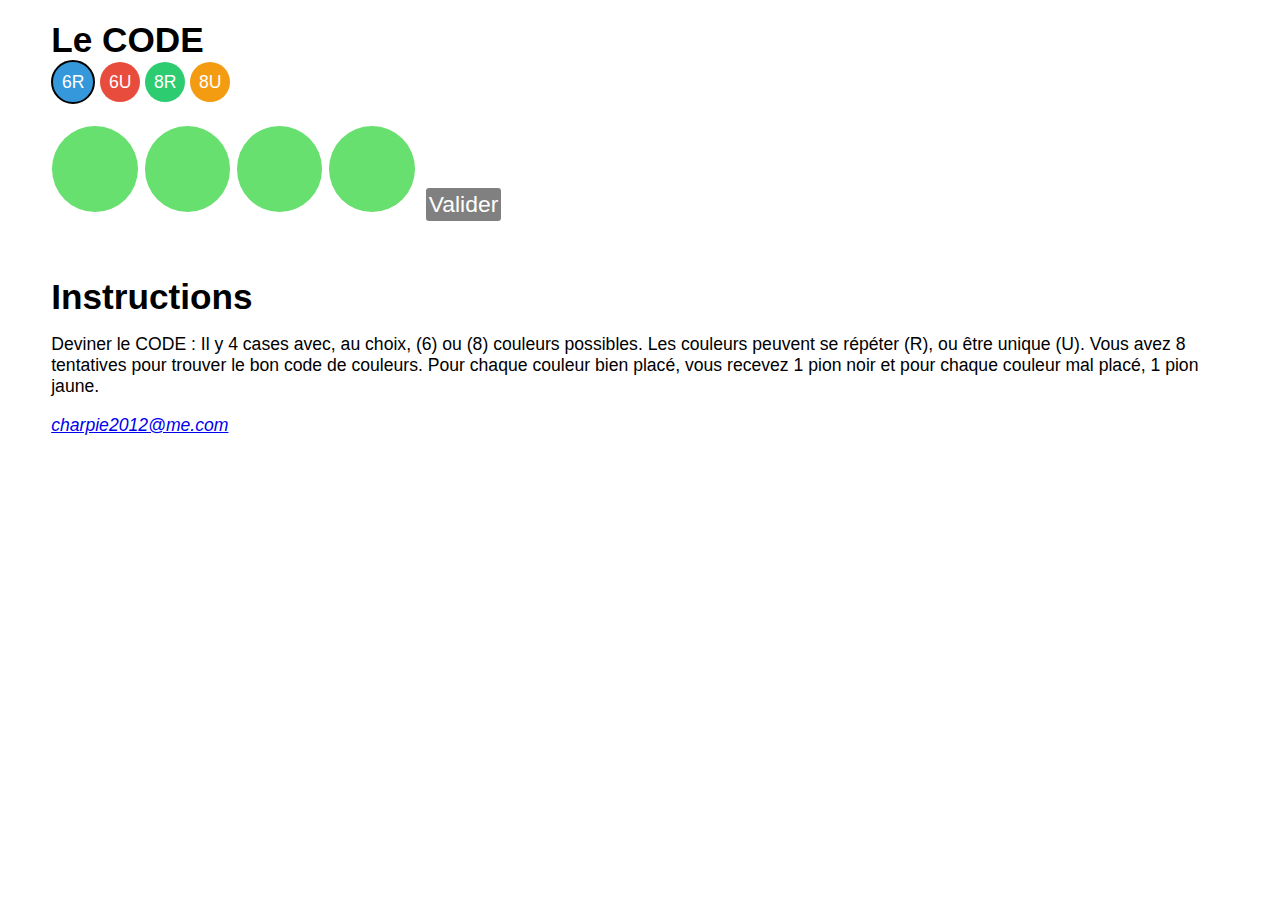
<file: index.html>
<!doctype html>     
    <html lang="en-fr">
<head>
    <meta charset="UTF-8">
    <meta name="viewport" content="width=device-width, initial-scale=1">
    <script src="setup.js"></script>
    <script src="logic.js"></script>
    <link rel="stylesheet" type="text/css" href="codeStyle.css">

    <title>Le CODE - Deviner le CODE</title>
    <meta name="description" content="Pouvez-vous déchiffrer le code ? Mettez votre cerveau au défi avec Le CODE et voyez si vous pouvez le déchiffrer !">

    <!-- Facebook Meta Tags -->
    <meta property="og:url" content="https://charpie2000.github.io/code">
    <meta property="og:type" content="website">
    <meta property="og:title" content="Le CODE - Deviner le CODE">
    <meta property="og:description" content="Pouvez-vous déchiffrer le code ? Mettez votre cerveau au défi avec Le CODE et voyez si vous pouvez le déchiffrer !">
    <meta property="og:image" content="https://charpie2000.github.io/code/assets/256.png">

    <!-- iOS Meta Tags -->
    <link rel="apple-touch-icon" sizes="180x180" href="assets/180.png">
    <meta name="apple-mobile-web-app-title" content="Le CODE">
    <meta name="apple-mobile-web-app-capable" content="yes">
    
    <!-- Favicon -->
    <link rel="icon" type="image/png" href="assets/16.png" sizes="16x16">
    <link rel="icon" type="image/png" href="assets/32.png" sizes="32x32">
    <link rel="icon" type="image/png" href="assets/180.png" sizes="180x180">
    <link rel="icon" type="image/png" href="assets/256.png" sizes="256x256">
</head>
    
<body> 
  
    <div style = "background-color: #ffffff; border-radius: 15px; width: 600px; max-width: 95%; margin: 4vw; margin-top: 10px; padding-top: 10px;">    
    
    <h1>Le CODE</h1>
    
    <div class="button-container">
        <!-- Replace the URLs with your actual URLs -->
        <div class="round-button button-1 dark-border-button" onclick="navigateTo('cm6AR/index.html')">6R</div>
        <div class="round-button button-2" onclick="navigateTo('cm6SR/index.html')">6U</div>
        <div class="round-button button-3" onclick="navigateTo('cm8AR/index.html')">8R</div>
        <div class="round-button button-4" onclick="navigateTo('cm8SR/index.html')">8U</div>
    </div>
    <br>  
      
        <div class = "gameSpace" id = "guessSpace"></div>
		
        <div class = "gameSpace" id = "space">
			<div>
				<div class = "symbols2" id = "pl1" onClick="changeColor(this);" style = "cursor: pointer; text-align: center;">0</div>
				<div class = "symbols2" id = "pl2" onClick="changeColor(this);" style = "cursor: pointer; text-align: center;">0</div>
				<div class = "symbols2" id = "pl3" onClick="changeColor(this);" style = "cursor: pointer; text-align: center;">0</div>
				<div class = "symbols2" id = "pl4" onClick="changeColor(this);" style = "cursor: pointer; text-align: center;">0</div>
                
                <button id = "btn" onClick = "checkArrays();">
					Valider
				</button>
                <br>     
			</div>
		</div>
        
	</div> 
        
	<div id = "myModal" class = "modal">
		<div class = "modal-content" id = "modal-content">
		</div>
	</div>
		
<div style = "margin: 4vw;">
	<h1>Instructions</h1>
	<p>Deviner le CODE : Il y 4 cases avec, au choix, (6) ou (8) couleurs possibles. Les couleurs peuvent se répéter (R), ou être unique (U). Vous avez 8 tentatives pour trouver le bon code de couleurs. Pour chaque couleur bien placé, vous recevez 1 pion noir et pour chaque couleur mal placé, 1 pion jaune.</p>
    
    <p><a href="mailto:charpie2012@me.com"><i>charpie2012@me.com</i></a></p>
    
</div>	
 
    <script>
        // JavaScript function to navigate to the specified URL
        function navigateTo(url) {
            window.location.href = url;
        }
    </script>  
     
</body>
</html>
</file>
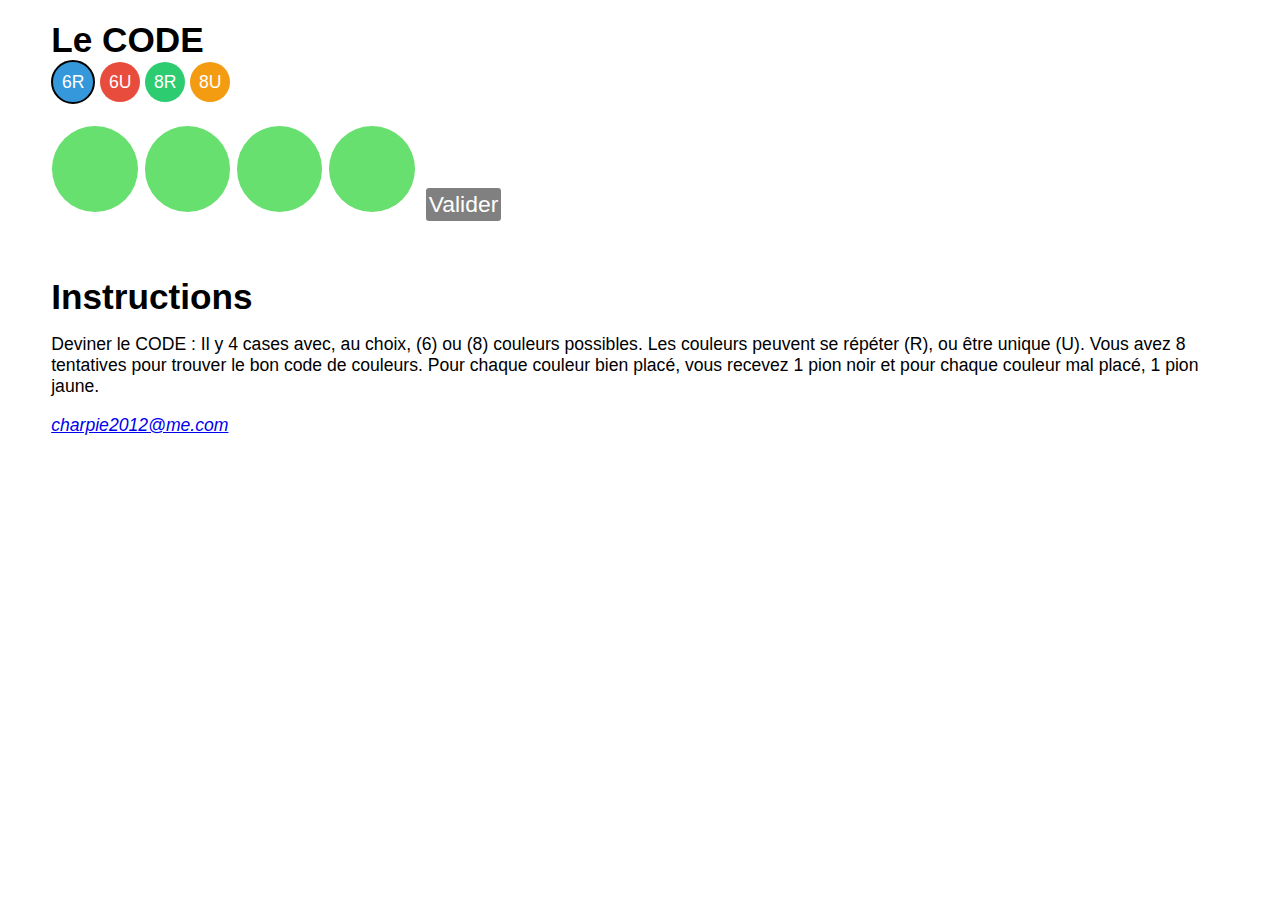
<file: cm6AR/index.html>
<!doctype html> 
<html lang="en-fr">
<head>
    <meta charset="UTF-8">
    <meta name="viewport" content="width=device-width, initial-scale=1">
    <script src="setup.js"></script>
    <script src="logic.js"></script>
    <link rel="stylesheet" type="text/css" href="../codeStyle.css">

    <title>Le CODE - Deviner le CODE</title>
    <meta name="description" content="Pouvez-vous déchiffrer le code ? Mettez votre cerveau au défi avec Le CODE et voyez si vous pouvez le déchiffrer !">

    <!-- Facebook Meta Tags -->
    <meta property="og:url" content="https://charpie2000.github.io/code">
    <meta property="og:type" content="website">
    <meta property="og:title" content="Le CODE - Deviner le CODE">
    <meta property="og:description" content="Pouvez-vous déchiffrer le code ? Mettez votre cerveau au défi avec Le CODE et voyez si vous pouvez le déchiffrer !">
    <meta property="og:image" content="https://charpie2000.github.io/code/assets/256.png">

    <!-- iOS Meta Tags -->
    <link rel="apple-touch-icon" sizes="180x180" href="assets/180.png">
    <meta name="apple-mobile-web-app-title" content="Le CODE">
    <meta name="apple-mobile-web-app-capable" content="yes">
    
    <!-- Favicon -->
    <link rel="icon" type="image/png" href="assets/16.png" sizes="16x16">
    <link rel="icon" type="image/png" href="assets/32.png" sizes="32x32">
    <link rel="icon" type="image/png" href="assets/180.png" sizes="180x180">
    <link rel="icon" type="image/png" href="assets/256.png" sizes="256x256">
</head>
    
<body> 
  
    <div style = "background-color: #ffffff; border-radius: 15px; width: 600px; max-width: 95%; margin: 4vw; margin-top: 10px; padding-top: 10px;">    
    
    <h1>Le CODE</h1>
    
    <div class="button-container">
        <!-- Replace the URLs with your actual URLs -->
        <div class="round-button button-1 dark-border-button" onclick="navigateTo('../cm6AR/index.html')">6R</div>
        <div class="round-button button-2" onclick="navigateTo('../cm6SR/index.html')">6U</div>
        <div class="round-button button-3" onclick="navigateTo('../cm8AR/index.html')">8R</div>
        <div class="round-button button-4" onclick="navigateTo('../cm8SR/index.html')">8U</div>
    </div>
    <br>  
      
        <div class = "gameSpace" id = "guessSpace"></div>
		
        <div class = "gameSpace" id = "space">
			<div>
				<div class = "symbols2" id = "pl1" onClick="changeColor(this);" style = "cursor: pointer; text-align: center;">0</div>
				<div class = "symbols2" id = "pl2" onClick="changeColor(this);" style = "cursor: pointer; text-align: center;">0</div>
				<div class = "symbols2" id = "pl3" onClick="changeColor(this);" style = "cursor: pointer; text-align: center;">0</div>
				<div class = "symbols2" id = "pl4" onClick="changeColor(this);" style = "cursor: pointer; text-align: center;">0</div>
                
                <button id = "btn" onClick = "checkArrays();">
					Valider
				</button>
                <br>     
			</div>
		</div>
        
	</div> 
        
	<div id = "myModal" class = "modal">
		<div class = "modal-content" id = "modal-content">
		</div>
	</div>
		
<div style = "margin: 4vw;">
	<h1>Instructions</h1>
	<p>Deviner le CODE : Il y 4 cases avec, au choix, (6) ou (8) couleurs possibles. Les couleurs peuvent se répéter (R), ou être unique (U). Vous avez 8 tentatives pour trouver le bon code de couleurs. Pour chaque couleur bien placé, vous recevez 1 pion noir et pour chaque couleur mal placé, 1 pion jaune.</p>
    
    <p><a href="mailto:charpie2012@me.com"><i>charpie2012@me.com</i></a></p>
    
</div>	
 
    <script>
        // JavaScript function to navigate to the specified URL
        function navigateTo(url) {
            window.location.href = url;
        }
    </script>  
     
</body>
</html>
</file>
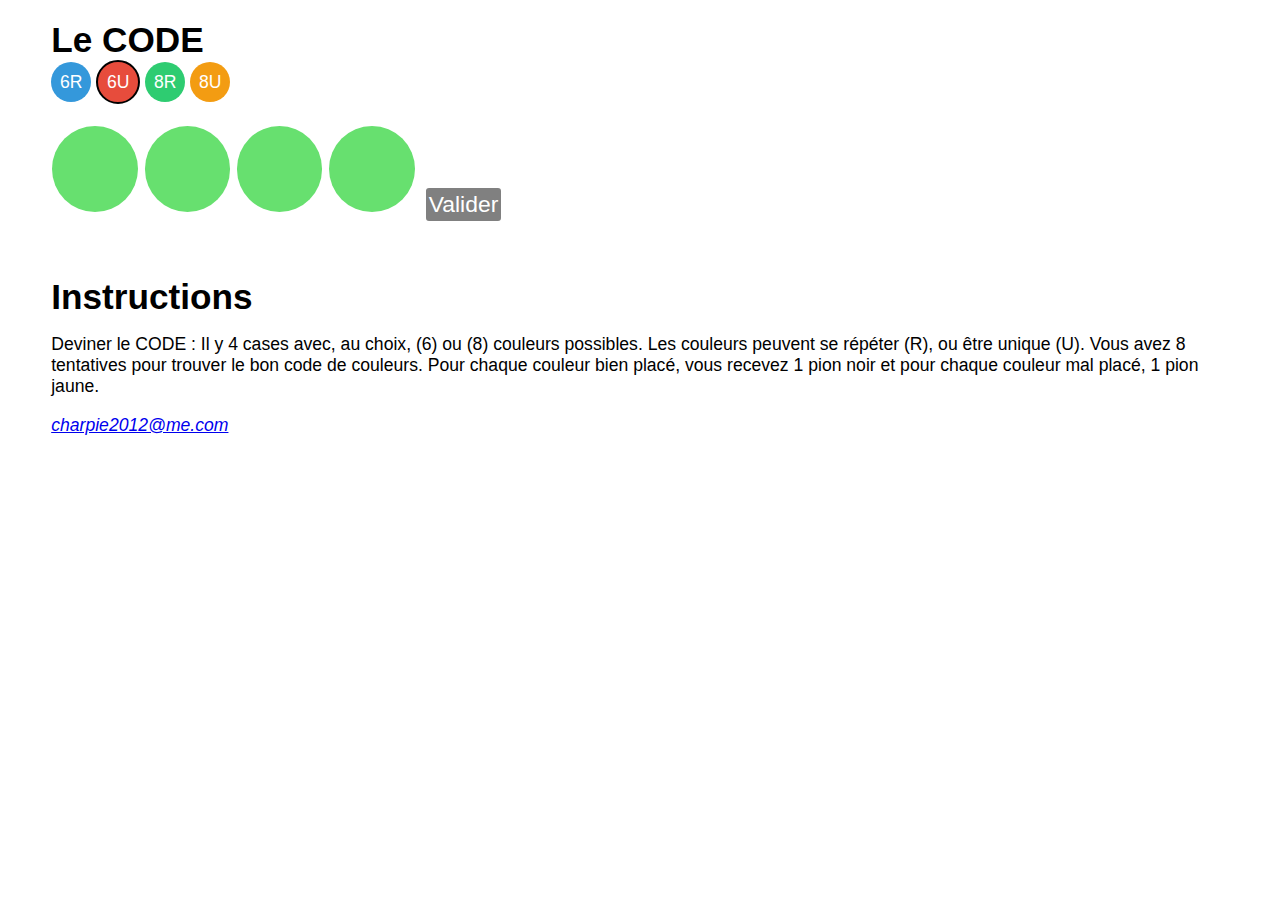
<file: cm6SR/index.html>
<!doctype html> 
<html lang="en-fr">
<head>
    <meta charset="UTF-8">
    <meta name="viewport" content="width=device-width, initial-scale=1">
    <script src="setup.js"></script>
    <script src="logic.js"></script>
    <link rel="stylesheet" type="text/css" href="../codeStyle.css">

    <title>Le CODE - Deviner le CODE</title>
    <meta name="description" content="Pouvez-vous déchiffrer le code ? Mettez votre cerveau au défi avec Le CODE et voyez si vous pouvez le déchiffrer !">

    <!-- Facebook Meta Tags -->
    <meta property="og:url" content="https://charpie2000.github.io/code">
    <meta property="og:type" content="website">
    <meta property="og:title" content="Le CODE - Deviner le CODE">
    <meta property="og:description" content="Pouvez-vous déchiffrer le code ? Mettez votre cerveau au défi avec Le CODE et voyez si vous pouvez le déchiffrer !">
    <meta property="og:image" content="https://charpie2000.github.io/code/assets/256.png">

    <!-- iOS Meta Tags -->
    <link rel="apple-touch-icon" sizes="180x180" href="assets/180.png">
    <meta name="apple-mobile-web-app-title" content="Le CODE">
    <meta name="apple-mobile-web-app-capable" content="yes">
    
    <!-- Favicon -->
    <link rel="icon" type="image/png" href="assets/16.png" sizes="16x16">
    <link rel="icon" type="image/png" href="assets/32.png" sizes="32x32">
    <link rel="icon" type="image/png" href="assets/180.png" sizes="180x180">
    <link rel="icon" type="image/png" href="assets/256.png" sizes="256x256">
</head>
    
<body> 
  
    <div style = "background-color: #ffffff; border-radius: 15px; width: 600px; max-width: 95%; margin: 4vw; margin-top: 10px; padding-top: 10px;">    
    
    <h1>Le CODE</h1>
        
	<div class="button-container">
        <!-- Replace the URLs with your actual URLs -->
        <div class="round-button button-1" onclick="navigateTo('../cm6AR/index.html')">6R</div>
        <div class="round-button button-2 dark-border-button" onclick="navigateTo('../cm6SR/index.html')">6U</div>
        <div class="round-button button-3" onclick="navigateTo('../cm8AR/index.html')">8R</div>
        <div class="round-button button-4" onclick="navigateTo('../cm8SR/index.html')">8U</div>
    </div>
    <br>  
        
        <div class = "gameSpace" id = "guessSpace"></div>
		
        <div class = "gameSpace" id = "space">
			<div>
				<div class = "symbols2" id = "pl1" onClick="changeColor(this);" style = "cursor: pointer; text-align: center;">0</div>
				<div class = "symbols2" id = "pl2" onClick="changeColor(this);" style = "cursor: pointer; text-align: center;">0</div>
				<div class = "symbols2" id = "pl3" onClick="changeColor(this);" style = "cursor: pointer; text-align: center;">0</div>
				<div class = "symbols2" id = "pl4" onClick="changeColor(this);" style = "cursor: pointer; text-align: center;">0</div>
                
                <button id = "btn" onClick = "checkArrays();">
					Valider
				</button>
                <br>     
			</div>
		</div>
        
	</div> 
        
	<div id = "myModal" class = "modal">
		<div class = "modal-content" id = "modal-content">
		</div>
	</div>
		
<div style = "margin: 4vw;">
	<h1>Instructions</h1>
	<p>Deviner le CODE : Il y 4 cases avec, au choix, (6) ou (8) couleurs possibles. Les couleurs peuvent se répéter (R), ou être unique (U). Vous avez 8 tentatives pour trouver le bon code de couleurs. Pour chaque couleur bien placé, vous recevez 1 pion noir et pour chaque couleur mal placé, 1 pion jaune.</p>
    
    <p><a href="mailto:charpie2012@me.com"><i>charpie2012@me.com</i></a></p>
    
</div>	
 
    <script>
        // JavaScript function to navigate to the specified URL
        function navigateTo(url) {
            window.location.href = url;
        }
    </script>  
     
</body>
</html>
</file>
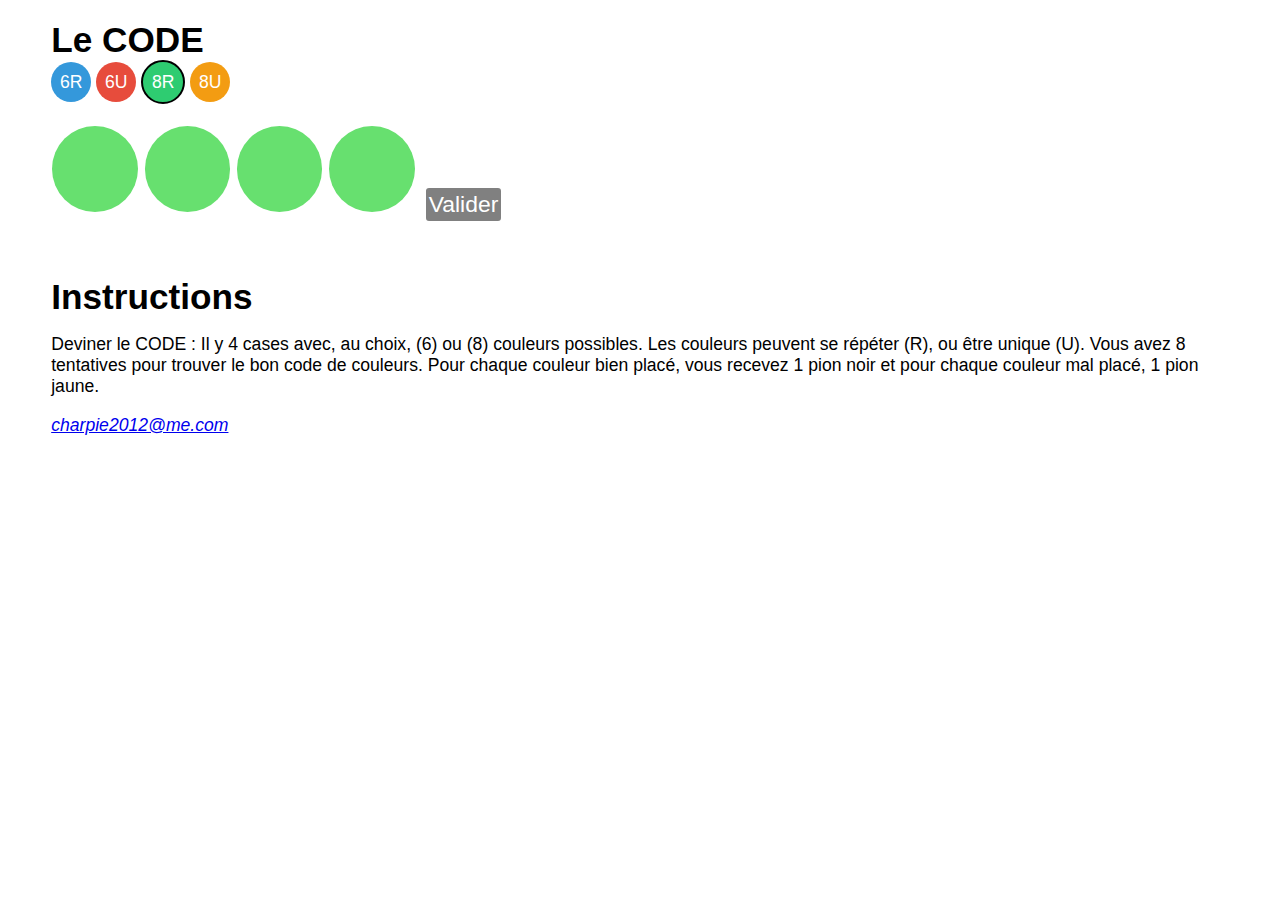
<file: cm8AR/index.html>
<!doctype html> 
<html lang="en-fr">
<head>
    <meta charset="UTF-8">
    <meta name="viewport" content="width=device-width, initial-scale=1">
    <script src="setup.js"></script>
    <script src="logic.js"></script>
    <link rel="stylesheet" type="text/css" href="../codeStyle.css">

    <title>Le CODE - Deviner le CODE</title>
    <meta name="description" content="Pouvez-vous déchiffrer le code ? Mettez votre cerveau au défi avec Le CODE et voyez si vous pouvez le déchiffrer !">

    <!-- Facebook Meta Tags -->
    <meta property="og:url" content="https://charpie2000.github.io/code">
    <meta property="og:type" content="website">
    <meta property="og:title" content="Le CODE - Deviner le CODE">
    <meta property="og:description" content="Pouvez-vous déchiffrer le code ? Mettez votre cerveau au défi avec Le CODE et voyez si vous pouvez le déchiffrer !">
    <meta property="og:image" content="https://charpie2000.github.io/code/assets/256.png">

    <!-- iOS Meta Tags -->
    <link rel="apple-touch-icon" sizes="180x180" href="assets/180.png">
    <meta name="apple-mobile-web-app-title" content="Le CODE">
    <meta name="apple-mobile-web-app-capable" content="yes">
    
    <!-- Favicon -->
    <link rel="icon" type="image/png" href="assets/16.png" sizes="16x16">
    <link rel="icon" type="image/png" href="assets/32.png" sizes="32x32">
    <link rel="icon" type="image/png" href="assets/180.png" sizes="180x180">
    <link rel="icon" type="image/png" href="assets/256.png" sizes="256x256">
</head>
    
<body> 
  
    <div style = "background-color: #ffffff; border-radius: 15px; width: 600px; max-width: 95%; margin: 4vw; margin-top: 10px; padding-top: 10px;">    
    
    <h1>Le CODE</h1>
    
    <div class="button-container">
        <!-- Replace the URLs with your actual URLs -->
        <div class="round-button button-1" onclick="navigateTo('../cm6AR/index.html')">6R</div>
        <div class="round-button button-2" onclick="navigateTo('../cm6SR/index.html')">6U</div>
        <div class="round-button button-3 dark-border-button" onclick="navigateTo('../cm8AR/index.html')">8R</div>
        <div class="round-button button-4" onclick="navigateTo('../cm8SR/index.html')">8U</div>
    </div>
    <br>   
        
        <div class = "gameSpace" id = "guessSpace"></div>
		
        <div class = "gameSpace" id = "space">
			<div>
				<div class = "symbols2" id = "pl1" onClick="changeColor(this);" style = "cursor: pointer; text-align: center;">0</div>
				<div class = "symbols2" id = "pl2" onClick="changeColor(this);" style = "cursor: pointer; text-align: center;">0</div>
				<div class = "symbols2" id = "pl3" onClick="changeColor(this);" style = "cursor: pointer; text-align: center;">0</div>
				<div class = "symbols2" id = "pl4" onClick="changeColor(this);" style = "cursor: pointer; text-align: center;">0</div>
                
                <button id = "btn" onClick = "checkArrays();">
					Valider
				</button>
                <br>     
			</div>
		</div>
        
	</div> 
        
	<div id = "myModal" class = "modal">
		<div class = "modal-content" id = "modal-content">
		</div>
	</div>
		
<div style = "margin: 4vw;">
	<h1>Instructions</h1>
	<p>Deviner le CODE : Il y 4 cases avec, au choix, (6) ou (8) couleurs possibles. Les couleurs peuvent se répéter (R), ou être unique (U). Vous avez 8 tentatives pour trouver le bon code de couleurs. Pour chaque couleur bien placé, vous recevez 1 pion noir et pour chaque couleur mal placé, 1 pion jaune.</p>
    
    <p><a href="mailto:charpie2012@me.com"><i>charpie2012@me.com</i></a></p>
    
</div>	
 
    <script>
        // JavaScript function to navigate to the specified URL
        function navigateTo(url) {
            window.location.href = url;
        }
    </script>  
     
</body>
</html>
</file>
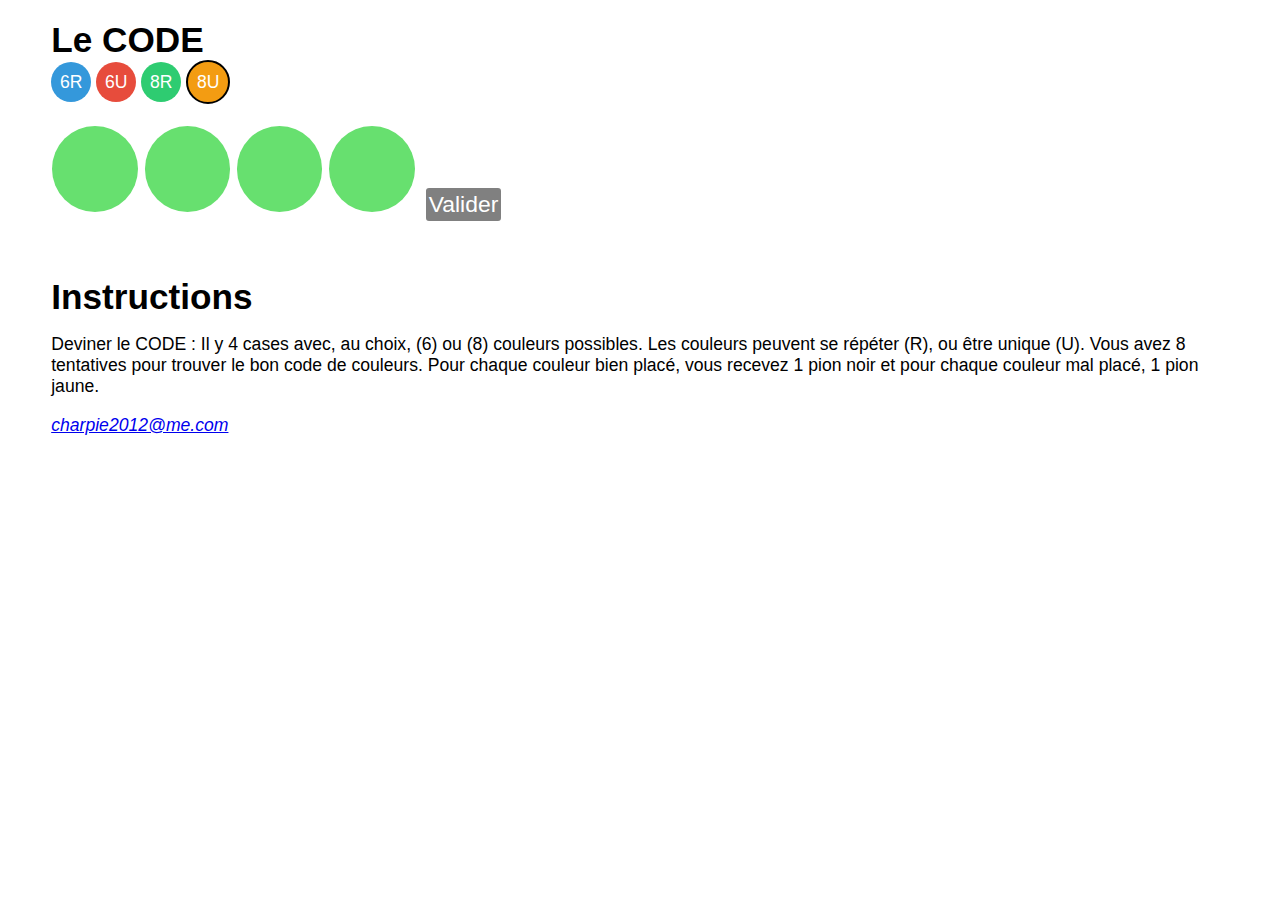
<file: cm8SR/index.html>
<!doctype html> 
<html lang="en-fr">
<head>
    <meta charset="UTF-8">
    <meta name="viewport" content="width=device-width, initial-scale=1">
    <script src="setup.js"></script>
    <script src="logic.js"></script>
    <link rel="stylesheet" type="text/css" href="../codeStyle.css">

    <title>Le CODE - Deviner le CODE</title>
    <meta name="description" content="Pouvez-vous déchiffrer le code ? Mettez votre cerveau au défi avec Le CODE et voyez si vous pouvez le déchiffrer !">

    <!-- Facebook Meta Tags -->
    <meta property="og:url" content="https://charpie2000.github.io/code">
    <meta property="og:type" content="website">
    <meta property="og:title" content="Le CODE - Deviner le CODE">
    <meta property="og:description" content="Pouvez-vous déchiffrer le code ? Mettez votre cerveau au défi avec Le CODE et voyez si vous pouvez le déchiffrer !">
    <meta property="og:image" content="https://charpie2000.github.io/code/assets/256.png">

    <!-- iOS Meta Tags -->
    <link rel="apple-touch-icon" sizes="180x180" href="assets/180.png">
    <meta name="apple-mobile-web-app-title" content="Le CODE">
    <meta name="apple-mobile-web-app-capable" content="yes">
    
    <!-- Favicon -->
    <link rel="icon" type="image/png" href="assets/16.png" sizes="16x16">
    <link rel="icon" type="image/png" href="assets/32.png" sizes="32x32">
    <link rel="icon" type="image/png" href="assets/180.png" sizes="180x180">
    <link rel="icon" type="image/png" href="assets/256.png" sizes="256x256">
</head>
    
<body> 
  
    <div style = "background-color: #ffffff; border-radius: 15px; width: 600px; max-width: 95%; margin: 4vw; margin-top: 10px; padding-top: 10px;">    
    
    <h1>Le CODE</h1>
        
	<div class="button-container">
        <!-- Replace the URLs with your actual URLs -->
        <div class="round-button button-1" onclick="navigateTo('../cm6AR/index.html')">6R</div>
        <div class="round-button button-2" onclick="navigateTo('../cm6SR/index.html')">6U</div>
        <div class="round-button button-3" onclick="navigateTo('../cm8AR/index.html')">8R</div>
        <div class="round-button button-4 dark-border-button" onclick="navigateTo('../cm8SR/index.html')">8U</div>
    </div>
    <br>  
        
        <div class = "gameSpace" id = "guessSpace"></div>
		
        <div class = "gameSpace" id = "space">
			<div>
				<div class = "symbols2" id = "pl1" onClick="changeColor(this);" style = "cursor: pointer; text-align: center;">0</div>
				<div class = "symbols2" id = "pl2" onClick="changeColor(this);" style = "cursor: pointer; text-align: center;">0</div>
				<div class = "symbols2" id = "pl3" onClick="changeColor(this);" style = "cursor: pointer; text-align: center;">0</div>
				<div class = "symbols2" id = "pl4" onClick="changeColor(this);" style = "cursor: pointer; text-align: center;">0</div>
                
                <button id = "btn" onClick = "checkArrays();">
					Valider
				</button>
                <br>     
			</div>
		</div>
        
	</div> 
        
	<div id = "myModal" class = "modal">
		<div class = "modal-content" id = "modal-content">
		</div>
	</div>
		
<div style = "margin: 4vw;">
	<h1>Instructions</h1>
	<p>Deviner le CODE : Il y 4 cases avec, au choix, (6) ou (8) couleurs possibles. Les couleurs peuvent se répéter (R), ou être unique (U). Vous avez 8 tentatives pour trouver le bon code de couleurs. Pour chaque couleur bien placé, vous recevez 1 pion noir et pour chaque couleur mal placé, 1 pion jaune.</p>
    
    <p><a href="mailto:charpie2012@me.com"><i>charpie2012@me.com</i></a></p>
    
</div>	
 
    <script>
        // JavaScript function to navigate to the specified URL
        function navigateTo(url) {
            window.location.href = url;
        }
    </script>  
     
</body>
</html>
</file>
<file: codeStyle.css>
body {
	margin: 0;
	font-family: Helvetica Neue, Helvetica, Arial;
	background-color: #ffffff;
	font-size: 1.1em;
}

h1 {
        margin: 0; /* Remove default margin for h1 */
}
       
.dark-border-button {
    border: 2px solid #000;
}
        
.button-container {
    display: flex;
    gap: 5px;
    align-items: center; 
}

.round-button {
    width: 40px;
    height: 40px;
    border-radius: 50%;
    display: flex;
    justify-content: center;
    align-items: center;
    cursor: pointer;
    color: #fff;
}
       
/* Define different background colors for each button */
.button-1 { background-color: #3498db; }
.button-2 { background-color: #e74c3c; }
.button-3 { background-color: #2ecc71; }
.button-4 { background-color: #f39c12; }

#btn {
	font-family: Helvetica; 
	font-size: 130%; 
	background-color: grey; 
	color: white; 
	border: 2px solid white; 
	border-radius: 5px;
	padding: 3px;
	margin: 3px;
}

#btn:hover {
	background-color: white;
	color: grey; 
	border: 2px solid grey; 
	border-radius: 5px;
	cursor: pointer;
}

.symbols {
	width: 15%;
	font-size: 0px;
	padding-top: 15%;
	border-radius: 100%;
	background-color: #67E06F;
	margin: 3px;
	display: inline-block;
	color: #67E06F;
}

.symbols2 {
	width: 15%;
	font-size: 0px;
	padding-top: 15%;
	border-radius: 100%;
	background-color: #67E06F;
	margin: 1px;
	display: inline-block;
	color: #67E06F;
}

.clue {
	width: 7%;
	padding-top: 7%;
	display: inline-block;
	border: thin solid grey;
	border-radius: 100%;
	margin: 0px;
}

.gameSpace {
	
	width: 600px;
	max-width: 95%;
	-webkit-touch-callout: none;
	-webkit-user-select: none;
	-khtml-user-select: none;
	-moz-user-select: none;
	-ms-user-select: none;
	user-select: none;
}

.blocker {
	width: 100%;
	height: 300%;
	z-index: 1;
	position: absolute;
	top: -100px;
	background-color: rgba(0, 0, 0, 0.2);
}

.modal {
	display: none;
	position: fixed;
	z-index: 1;
	left: 0;
	top: 0;
	width: 100%;
	height: 100%;
	overflow: auto;
	background-color: rgb(0, 0, 0);
	background-color: rgba(0, 0, 0, 0.4);
}

.modal-content {
	background-color: #fefefe;
	margin: 15% auto;
	padding: 20px;
	border: 1px solid #888;
	width: 600px;
	max-width: 85%;
}

#restartBtn {
	font-family: Helvetica; 
	font-size: 150%; 
	background-color: green; 
	color: white; 
	border: 2px solid white; 
	border-radius: 5px;
	padding: 3px;
	margin: 3px;
}

#restartBtn:hover {
	background-color: white;
	color: green; 
	border: 2px solid green; 
	border-radius: 5px;
	cursor: pointer;
}

#codeBtn {
	font-family: Helvetica; 
	font-size: 150%; 
	background-color: red; 
	color: white; 
	border: 2px solid white; 
	border-radius: 5px;
	padding: 3px;
	margin: 3px;
}

#codeBtn:hover {
	background-color: white;
	color: red; 
	border: 2px solid red; 
	border-radius: 5px;
	cursor: pointer;
}
</file>
